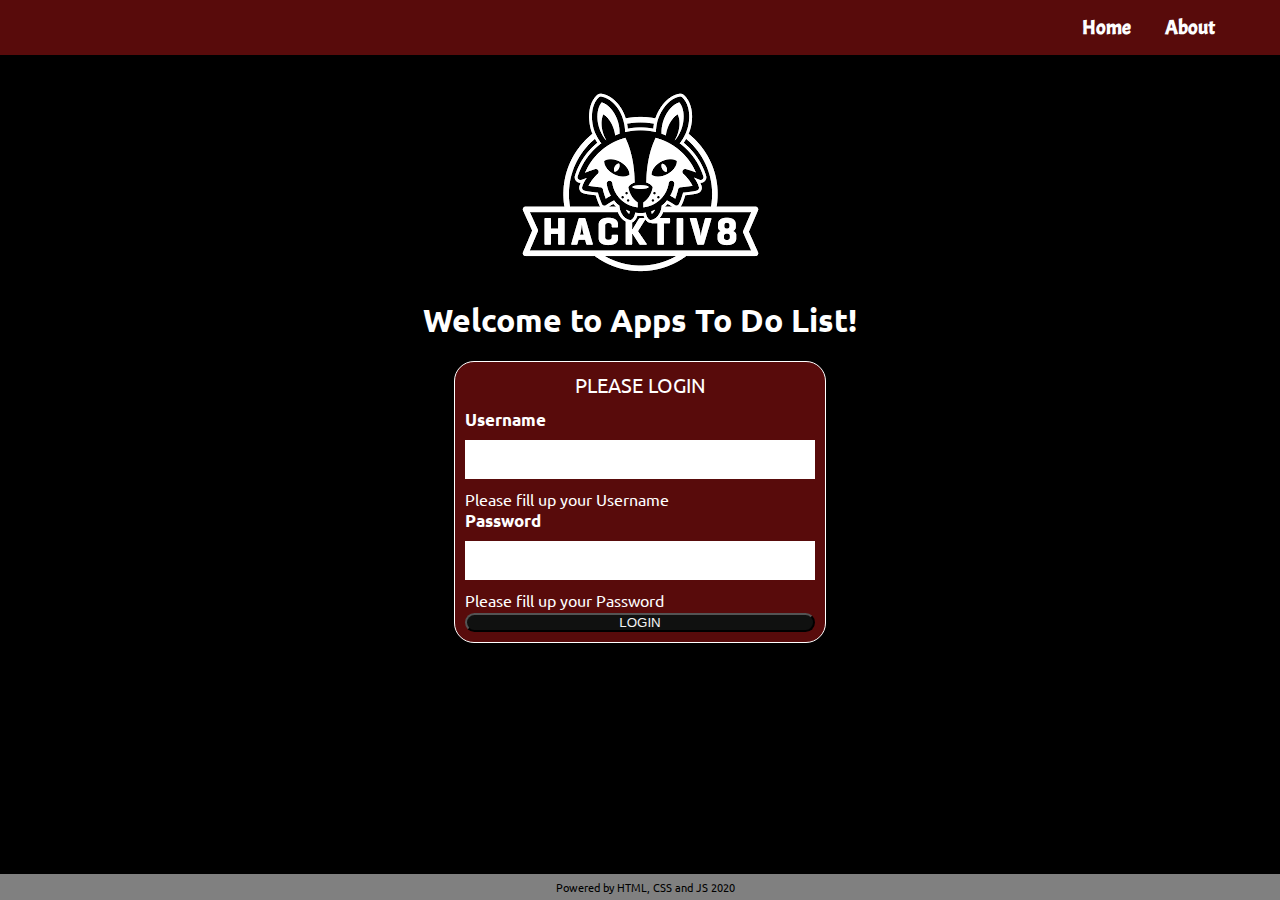
<file: index.html>
<!DOCTYPE html>

<!DOCTYPE html>
<html lang="en">
<head>
    <meta charset="UTF-8">
    <meta name="viewport" content="width=device-width, initial-scale=1.0">
    <link rel="stylesheet" href="style.css" >
    <link href="https://fonts.googleapis.com/css2?family=Acme&display=swap" rel="stylesheet">
    <link href="https://fonts.googleapis.com/css2?family=Ubuntu&display=swap" rel="stylesheet">
    <title>List To Do</title>
</head>
<body>
    <nav>
        <ul class="menu">
            <li><a href="./index.html" style="text-decoration: none;">
                Home
                </a>        
            </li>
            <li><a href="./about.html" style="text-decoration: none;">
                About
                </a>
            </li>
        </ul>
    </nav>

    <img src="logohacktiv8.png" alt="ini logo" class="center">

    <form action="to-do-list.html" method="GET" name="form" onsubmit="return check()">
            <h1>Welcome to Apps To Do List!</h1>
        <div class="masuk">
            <p class="text-login">Please Login</p>
            <label for="username" >
                <strong>Username</strong>
            </label><br/>
            <input type="text" autocomplete="off" name="username" id="username" class="form-login" ><br/>
            <div id="user_error">Please fill up your Username</div>
            <label for="pass" >
                <strong>Password</strong>
            </label><br/>
            <input type="password" name="password" id="password" class="form-login" ><br/>
            <div id="pass_error">Please fill up your Password</div>
            <button type="submit" class="press-login" >LOGIN</button>
            
        </div>
    </form>
    <footer>Powered by HTML, CSS and JS 2020</footer>
        
    <script>
        let user = document.forms['form']['username']
        let password = document.forms['form']['password']
        let user_error = document.getElementById('user_error')
        let pass_error = document.getElementById('pass_error')

        user.addEventListener('textInput', user_verify)
        password.addEventListener('textInput', pass_verify)


        function check() {
            if (user.value.length < 3) {
                user_error.style.display = 'block'
                user.style.border = '0.5px solid red'
                user.focus()
                return false
            }

            if (password.value.length < 8) {
                pass_error.style.display = 'block'
                password.style.border = '0.5px solid red'
                password.focus()
                return false
            }
        }

        function user_verify() {
            if (user.value.length >= 4) {
                user_error.style.display = 'none'
                user.style.border = '0.5px solid silver'
                return true
            } 
        }

        function pass_verify() {
            if (password.value.length >= 8) {
                pass_error.style.display = 'none'
                password.style.border = '0.5px solid silver'
                return true
            } 
        }

    </script>
</body>
</html>
</file>
<file: style.css>
* {
    margin: 0;
    padding: 0;
}

nav {
    background-color: rgb(88, 11, 11);
}

nav li {
    display: inline-block;
    padding: 15px;
    font-family: 'Acme', sans-serif;
    font-size: 20px;
}

nav ul li a {
    color: rgb(253, 254, 255);
}

nav a:hover {
    display: inline-block;
    color: rgb(14, 14, 14);
}

.menu {
    text-align: right;
    margin-right: 50px;
    font-weight: bold;
    color: rgb(8, 8, 8);
}

body {
    background-color: rgb(0, 0, 0);
    font-family: 'Ubuntu', sans-serif;
    color: white;
}

.center {
    display: block;
    margin: 0 auto;
    margin-top: 30px;
}

h1 {
    text-align: center;
    padding: 20px;
}

.text-login{
    text-align: center;
    text-transform: uppercase;
    padding-bottom: 10px;
    font-size: 20px;
}

.masuk {
    background-color: rgb(88, 11, 11);
    width: 350px;
    margin: 0 auto;
    padding: 10px;
    border: white solid 1px;
    border-radius: 20px;
}

.form-login {
    width: 100%;
    padding-top: 10px;
    margin: 10px auto;
    font-size: 25px;
    border: none;
    outline: none;
}

.press-login {
    width: 100%;
    background-color: rgb(16, 17, 16);
    color: whitesmoke;
    border-radius: 20px;
    transition: 0.5s;
    cursor: pointer;
}

.press-login :hover {
    background: silver;
}

label {
    font-size: 13pt;
}

footer {
    text-align: center;
    bottom: 0;
    position: fixed;
    margin: 0 auto;
    width: 100%;
    background-color: grey;
    padding: 5px;
    font-size: 8pt;
    color: black;
}
</file>
